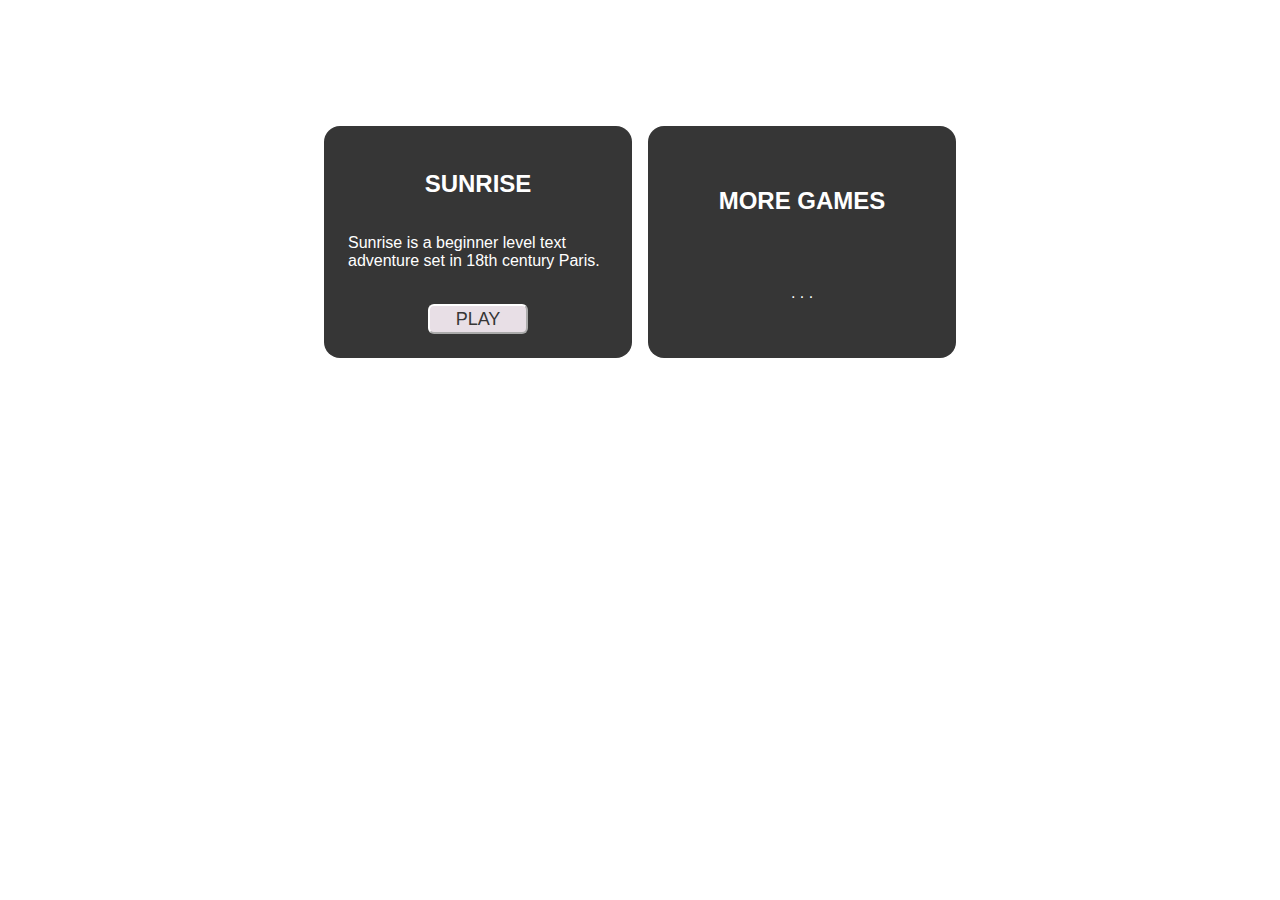
<file: games.html>
<!doctype html>

<html>
<head>
  <meta charset="utf-8">
  <meta http-equiv="X-UA-Compatible" content="IE=edge" />
  <meta name="viewport" content="width=device-width, initial-scale=1">  
  <title>The Human Factor</title>
  <link rel="stylesheet" href="welcome.css">
</head>

<div class = "parent">
<div class="child">
  <div class = "columnwrapper">
    <div class = "newgame">
        <h2>SUNRISE</h2>
        <p>Sunrise is a beginner level text adventure set in 18th century Paris.</p>
        <br>
        <button buttontype="button" class="btn btn-success btn-lg" onclick="location.href='sunrise.html';">PLAY</button>
    </div> 

    <div class = "newgame">
        <h2>MORE GAMES</h2>
        <p>. . .</p>
    </div> 
  </div>
</div>
</div>
</body>
</html>
</file>
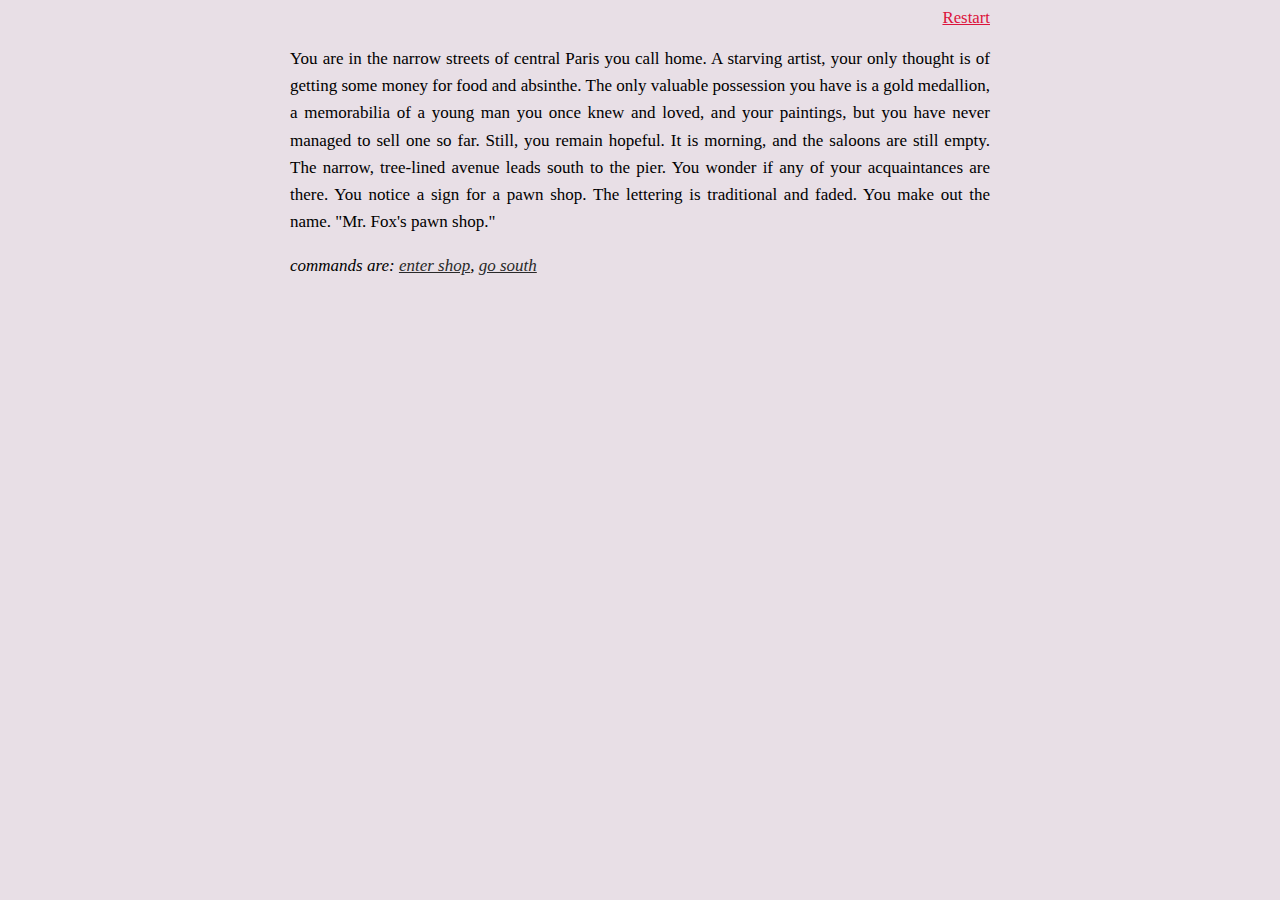
<file: sunrise.html>
<!DOCTYPE html>
<html>
	
<!--
Created with Squiffy 5.1.3
https://github.com/textadventures/squiffy
-->

	<head>
		<title></title>
		<meta http-equiv="X-UA-Compatible" content="IE=edge" />
		<meta name="viewport" content="width=device-width, initial-scale=1">
		<script src="jquery.min.js"></script>
		<script src="story.js" charset="UTF-8"></script>
		
		<script>
			jQuery(function($){
				$('#squiffy').squiffy();
				var restart = function () {
					$('#squiffy').squiffy('restart');
				};
				$('#restart').click(restart);
				$('#restart').keypress(function (e) {
					if (e.which !== 13) return;
					restart();
				});
			});
		</script>
		<link rel="stylesheet" href="style.css"/>
	</head>
	<body>
		<div id="squiffy-container">
			<div id="squiffy-header">
				<a class="squiffy-header-link" id="restart" tabindex="0">Restart</a>
			</div>
			<div id="squiffy">
			</div>
		</div>
	</body>
</html>
</file>
<file: welcome.css>
* {
    font-family: 'Gill Sans', 'Gill Sans MT', Calibri, 'Trebuchet MS', sans-serif;
}

.btn{
    width: 100px;
    clear: both;
    margin: auto;
    background-color: rgb(232, 223, 230);
    color: rgb(54, 54, 54);
    border-color: white;
}

.btn-group-lg>.btn, .btn-lg {
    font-size: 18px;
    line-height: 1.3333333;
    border-radius: 6px;

}

.columnwrapper {
    display: flex;
    flex-direction: row;
    align-content: center;
    margin: auto;
    width: 50%;
}

h2 {
    text-align: center;
}

.columnwrapper {
    display: grid;
    grid-gap: 1rem;
    grid-template-columns: repeat(auto-fit, minmax(150px, 1fr));
    width: 50%;
    height: 50%;
    margin-top: 10%;
}

.newgame {
    padding: 1.5rem;
    display: grid;
    place-items: center;
    border-radius: 1rem;
    color: white;
    background-color: rgb(54, 54, 54);
    position: relative;
  }
</file>
<file: style.css>
* {
    font-family:'Times New Roman';
    background-color: rgb(232, 223, 230);
}
a.squiffy-link
{
    text-decoration: underline;
    color: rgb(41, 41, 41);
    cursor: pointer;
}
a.squiffy-header-link
{
    text-decoration: underline;
    color: crimson;
    cursor: pointer;
    font-size: larger;
}
a.squiffy-link.disabled
{
    text-decoration: inherit;
    color: inherit !important;
    cursor: inherit;
}
div#squiffy-container
{
    max-width: 700px;
    margin-left: auto;
    margin-right: auto;
    font-family: Garamond, serif;
}
div#squiffy-header
{
    font-size: 14px;
    text-align: right;
}
div#squiffy
{
    font-size: 17px;
    line-height: 1.6;
    text-align: justify;
}
hr {
    border: 0;
    height: 0;
    border-top: 1px solid rgba(0, 0, 0, 0.1);
    border-bottom: 1px solid rgba(255, 255, 255, 0.3);
    margin-top: 16px; margin-bottom: 16px;
}
</file>
